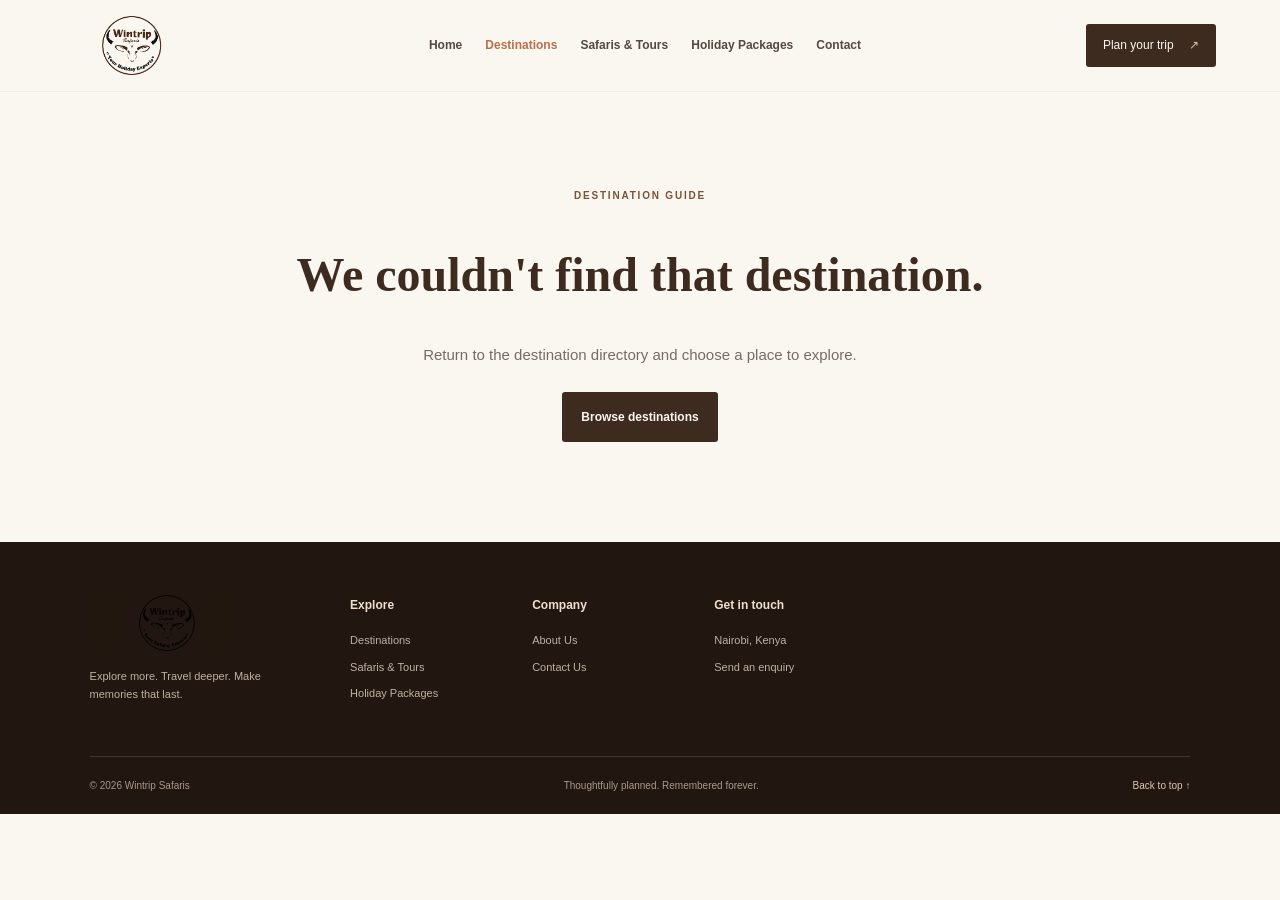
<file: destination.html>
<!doctype html>
<html lang="en">
<head>
  <meta charset="utf-8">
  <meta name="viewport" content="width=device-width, initial-scale=1">
  <meta name="theme-color" content="#3e2b20">
  <meta name="description" content="Destination guide, things to do and upcoming events with Wintrip Safaris.">
  <title>Destination Guide | Wintrip Safaris</title>
  <link rel="preconnect" href="https://images.unsplash.com">
  <link rel="stylesheet" href="assets/css/styles.css">
  <link rel="stylesheet" href="assets/css/destination.css?v=2">
  <script src="assets/js/destination.js?v=3" defer></script>
</head>
<body class="destination-page">
<header class="site-header">
  <a class="brand" href="index.html#home" aria-label="Wintrip Safaris home"><img src="assets/images/wintrip-logo.png" alt="Wintrip Safaris logo"></a>
  <button class="nav-toggle" aria-label="Toggle navigation" aria-expanded="false">☰</button>
  <nav class="main-nav" aria-label="Main navigation"><a href="index.html#home">Home</a><a class="active" href="index.html#destinations">Destinations</a><a href="index.html#tours">Safaris &amp; Tours</a><a href="index.html#packages">Holiday Packages</a><a href="index.html#contact">Contact</a></nav>
  <a class="header-cta" href="index.html#contact">Plan your trip <span>↗</span></a>
</header>
<main>
  <div class="destination-loading" id="destination-loading" role="status">Loading destination guide…</div>
  <article id="destination-content" hidden>
    <section class="destination-hero" id="destination-hero">
      <div class="destination-hero-shade"></div>
      <div class="destination-hero-copy">
        <a class="destination-back" href="index.html#destinations">← All destinations</a>
        <span class="eyebrow light" id="destination-region"></span>
        <h1 id="destination-title"></h1>
        <p id="destination-tagline"></p>
        <a class="button button-terra" id="plan-destination" href="index.html#contact">Plan a trip here <span>→</span></a>
      </div>
    </section>
    <section class="destination-detail-layout section">
      <div class="destination-about">
        <span class="eyebrow">GET TO KNOW THE DESTINATION</span>
        <h2 id="about-heading"></h2>
        <p id="destination-description"></p>
        <div class="destination-facts" id="destination-facts"></div>
      </div>
      <aside class="destination-planning">
        <span class="eyebrow">LET'S PLAN</span>
        <h3>Your trip, your way</h3>
        <p>Tell us what you want to experience and Wintrip Safaris can help you shape an itinerary around your interests, travel dates and budget.</p>
        <a class="button button-brown" id="enquire-destination" href="index.html#contact">Enquire about this destination <span>→</span></a>
      </aside>
    </section>
    <section class="destination-experiences-section section">
      <div class="section-heading"><div><span class="eyebrow">MAKE THE MOST OF YOUR VISIT</span><h2>5 exciting things to do</h2><p>Explore memorable experiences to inspire your itinerary. Availability and fees can vary by season and operator.</p></div></div>
      <div class="destination-activities-grid" id="destination-activities"></div>
    </section>
    <section class="destination-pricing-section">
      <div class="section destination-pricing-inner">
        <div class="section-heading"><div><span class="eyebrow">STAYS &amp; EXPERIENCES</span><h2>Where to stay &amp; what it may cost</h2><p>Use these sample prices as a starting point while we prepare a tailored quote for your dates and group.</p></div></div>
        <div class="pricing-demo-notice"><strong>Illustrative placeholder prices</strong><span>These are demo estimates, not live hotel rates or bookable offers. Actual prices depend on dates, room type, season, park fees, transport, meals and availability. Please enquire for a confirmed quote.</span></div>
        <h3 class="pricing-subheading">Hotel &amp; lodge stays</h3>
        <div class="destination-pricing-grid" id="destination-hotels"></div>
        <h3 class="pricing-subheading">Tours &amp; activities</h3>
        <div class="destination-pricing-grid" id="destination-tours"></div>
      </div>
    </section>
    <section class="destination-events-section">
      <div class="section destination-events-inner">
        <div class="section-heading"><div><span class="eyebrow">WHAT'S ON</span><h2>Events &amp; things happening</h2><p>Discover concerts, cultural festivals, sport and international events that could make your trip extra special.</p></div></div>
        <div class="event-notice" id="event-notice">Event dates can change. Confirm dates, venue, tickets and entry requirements with the official organiser before booking travel.</div>
        <div class="destination-events-grid" id="destination-events"></div>
        <p class="events-disclaimer">Event listings are discovery links and selected announced events, not ticket availability or a guarantee that an event will take place on a specific date. We only show a date when it has been confirmed by the organiser.</p>
      </div>
    </section>
    <section class="destination-cta"><span class="eyebrow light">MAKE THE MOST OF YOUR VISIT</span><h2>Let's build your destination into a journey.</h2><p>Share your dates and interests with our team. We'll help you plan around the experiences that matter to you.</p><a class="button button-terra" id="bottom-enquire" href="index.html#contact">Start planning <span>→</span></a></section>
  </article>
  <section class="destination-not-found" id="destination-not-found" hidden><span class="eyebrow">DESTINATION GUIDE</span><h1>We couldn't find that destination.</h1><p>Return to the destination directory and choose a place to explore.</p><a class="button button-brown" href="index.html#destinations">Browse destinations</a></section>
</main>
<footer class="site-footer"><div class="footer-main"><div class="footer-brand"><a class="brand" href="index.html#home"><img src="assets/images/wintrip-logo.png" alt="Wintrip Safaris logo"></a><p>Explore more. Travel deeper. Make memories that last.</p></div><div class="footer-column"><h3>Explore</h3><a href="index.html#destinations">Destinations</a><a href="index.html#tours">Safaris &amp; Tours</a><a href="index.html#packages">Holiday Packages</a></div><div class="footer-column"><h3>Company</h3><a href="index.html#why-us">About Us</a><a href="index.html#contact">Contact Us</a></div><div class="footer-column"><h3>Get in touch</h3><span>Nairobi, Kenya</span><a href="index.html#contact">Send an enquiry</a></div></div><div class="footer-bottom"><span>© 2026 Wintrip Safaris</span><span>Thoughtfully planned. Remembered forever.</span><a href="#top">Back to top ↑</a></div></footer>
</body>
</html>
</file>
<file: assets/css/styles.css>
:root{--chocolate:#3e2b20;--cocoa:#795238;--ivory:#faf7f0;--sand:#d8c2a5;--terra:#b96f48;--taupe:#9b8a78;--ink:#2d251f;--muted:#766b60;--line:#e7ded3;--white:#fff;--shadow:0 18px 55px #3e2b2014}*{box-sizing:border-box}html{scroll-behavior:smooth;scroll-padding-top:95px}body{margin:0;background:var(--ivory);color:var(--ink);font:15px/1.6 'DM Sans',sans-serif}a{color:inherit;text-decoration:none}button,input,select,textarea{font:inherit}button,a,input,select,textarea{-webkit-tap-highlight-color:transparent}button{cursor:pointer}.site-header{height:92px;padding:14px clamp(20px,5vw,76px);display:flex;align-items:center;gap:34px;justify-content:space-between;background:var(--ivory);position:sticky;top:0;z-index:30;border-bottom:1px solid #79523814}.brand{display:flex;align-items:center;flex:0 0 150px}.brand img{display:block;width:145px;height:61px;object-fit:contain;mix-blend-mode:multiply}.main-nav{display:flex;align-items:center;gap:clamp(10px,1.8vw,25px);font-size:12px;font-weight:600;white-space:nowrap}.main-nav a{padding:9px 0;color:#55483d;transition:color .2s}.main-nav a:hover,.main-nav .active{color:var(--terra)}.header-cta{background:var(--chocolate);color:var(--ivory);padding:12px 17px;border-radius:3px;font-size:12px;white-space:nowrap}.header-cta span{margin-left:12px;color:var(--sand)}.nav-toggle{display:none;border:1px solid var(--line);background:transparent;border-radius:4px;padding:7px 10px;color:var(--chocolate)}.hero{min-height:650px;position:relative;color:var(--ivory);background:#6f5945 url('https://images.unsplash.com/photo-1516426122078-c23e76319801?auto=format&fit=crop&w=2200&q=88') center 47%/cover;display:flex;flex-direction:column;justify-content:center;padding:60px clamp(24px,8vw,120px) 120px}.hero-shade{position:absolute;inset:0;background:linear-gradient(90deg,#24170fdc 0%,#2c1e17a8 37%,#2c1e1740 72%,#2c1e1720),linear-gradient(0deg,#25190f86,transparent 50%)}.hero-content{position:relative;max-width:650px;z-index:1}.eyebrow{font-size:10px;letter-spacing:.18em;font-weight:700;color:var(--cocoa);text-transform:uppercase;display:inline-block}.eyebrow.light{color:#ead8c4}.hero h1{font:600 clamp(44px,6vw,78px)/1.05 'Playfair Display',serif;letter-spacing:-.035em;margin:21px 0}.hero h1 em,.feature-copy h2 em{font-weight:500;color:#e7c6a8}.hero-content>p{font-size:17px;max-width:480px;color:#f1e9de;margin:0 0 29px}.hero-actions{display:flex;align-items:center;gap:24px}.button{border:0;border-radius:3px;padding:14px 19px;display:inline-flex;gap:22px;justify-content:space-between;align-items:center;font-size:12px;font-weight:700;transition:transform .2s,background .2s}.button:hover{transform:translateY(-2px)}.button-terra{background:var(--terra);color:white}.button-brown{background:var(--chocolate);color:var(--ivory);height:50px}.button-ivory{background:var(--ivory);color:var(--chocolate);margin-top:24px}.text-link{font-size:12px;font-weight:700;color:var(--cocoa);display:inline-flex;align-items:center;gap:10px}.text-link span{font-size:16px}.light-link{color:var(--ivory)}.trip-search{position:absolute;z-index:2;bottom:-32px;left:50%;transform:translateX(-50%);width:min(1100px,calc(100% - 60px));background:var(--ivory);color:var(--ink);box-shadow:var(--shadow);border:1px solid #fff;border-radius:6px;padding:12px;display:grid;grid-template-columns:1.2fr 1fr .75fr auto;gap:10px;align-items:stretch}.trip-search label{display:flex;flex-direction:column;justify-content:center;gap:5px;border-right:1px solid var(--line);padding:3px 15px;font-size:11px;font-weight:700}.trip-search label select,.trip-search label input{width:100%;border:0;outline:0;background:transparent;color:var(--muted);font-size:12px;padding:0}.hero-note{position:absolute;z-index:1;bottom:64px;right:clamp(24px,8vw,120px);display:flex;gap:23px;color:#f2e6d7;font-size:10px}.section{padding:100px clamp(24px,7vw,100px)}.destinations-section{padding-top:102px}.section-heading{display:flex;align-items:end;justify-content:space-between;gap:24px;margin-bottom:27px}.section-heading h2,.testimonial-section h2{font:600 clamp(30px,3.7vw,47px)/1.12 'Playfair Display',serif;letter-spacing:-.025em;margin:8px 0 10px;color:var(--chocolate)}.section-heading p{margin:0;color:var(--muted);font-size:13px}.section-heading>.text-link{margin-bottom:7px;white-space:nowrap}.region-tabs{display:flex;gap:8px;overflow:auto;padding:1px 0 20px}.region-tab{border:1px solid var(--line);border-radius:3px;color:var(--muted);background:transparent;padding:8px 15px;font-size:11px;white-space:nowrap}.region-tab.active,.region-tab:hover{color:var(--ivory);background:var(--chocolate);border-color:var(--chocolate)}.destination-grid{display:grid;grid-template-columns:repeat(4,minmax(0,1fr));gap:18px}.destination-card{min-height:330px;position:relative;overflow:hidden;border-radius:4px;background:#c1a88d;isolation:isolate}.destination-card[hidden]{display:none}.destination-card:before{content:"";position:absolute;inset:0;background:linear-gradient(0deg,#21160fe8 0%,#2c201d40 45%,transparent 80%);z-index:-0;transition:transform .35s}.destination-card:hover .destination-photo{transform:scale(1.05)}.destination-photo{position:absolute;inset:0;width:100%;height:100%;object-fit:cover;z-index:-1;transition:transform .6s}.destination-meta{position:absolute;left:17px;right:16px;bottom:17px;color:white}.destination-region{font-size:9px;text-transform:uppercase;letter-spacing:.14em;color:#ead1b6}.destination-meta h3{font:600 24px/1.15 'Playfair Display',serif;margin:5px 0}.destination-meta p{font-size:11px;color:#f0e5d9;margin:0;max-width:250px}.destination-arrow{position:absolute;right:14px;top:14px;width:34px;height:34px;background:#faf7f0e8;color:var(--chocolate);display:grid;place-items:center;border-radius:50%}.section-foot{display:flex;align-items:center;justify-content:space-between;padding-top:23px;font-size:11px;color:var(--muted)}.experiences-section{background:#f1e9dc;padding-top:84px;padding-bottom:89px}.experience-grid{display:grid;grid-template-columns:repeat(3,1fr);gap:12px}.experience-card{position:relative;background:#faf7f0;padding:23px 24px 25px;border:1px solid #e8ded1;min-height:160px;transition:transform .2s,box-shadow .2s}.experience-card:hover{transform:translateY(-3px);box-shadow:var(--shadow)}.experience-icon{width:37px;height:37px;border:1px solid #c7ab8c;border-radius:50%;display:grid;place-items:center;color:var(--cocoa);font-size:19px}.experience-card h3{font:600 20px 'Playfair Display',serif;color:var(--chocolate);margin:12px 0 3px}.experience-card p{font-size:12px;color:var(--muted);margin:0;max-width:310px}.card-arrow{position:absolute;right:22px;top:23px;color:var(--cocoa)}.feature-band{display:grid;grid-template-columns:1fr 1fr;background:var(--chocolate);color:var(--ivory)}.feature-image{min-height:550px;background:url('https://images.unsplash.com/photo-1516026672322-bc52d61a55d5?auto=format&fit=crop&w=1200&q=85') center/cover}.feature-copy{padding:75px clamp(30px,7vw,100px);align-self:center}.feature-copy h2{font:600 clamp(34px,4vw,51px)/1.12 'Playfair Display',serif;letter-spacing:-.025em;margin:16px 0}.feature-copy>p{font-size:13px;line-height:1.8;color:#e0d3c5;max-width:510px}.feature-points{display:grid;gap:17px;margin-top:25px}.feature-points div{display:grid;grid-template-columns:155px 1fr;gap:15px;align-items:start;border-bottom:1px solid #ffffff24;padding-bottom:13px}.feature-points strong{font-size:12px;color:#e9cbb0}.feature-points span{font-size:11px;color:#d9cabc}.packages-section{padding-top:100px}.package-grid{display:grid;grid-template-columns:repeat(3,1fr);gap:20px}.package-card{background:#fff;border:1px solid var(--line)}.package-image{display:block;width:100%;height:225px;object-fit:cover}.package-body{padding:19px}.package-type{font-size:9px;color:var(--terra);font-weight:700;letter-spacing:.12em;text-transform:uppercase}.package-body h3{font:600 23px/1.15 'Playfair Display',serif;margin:8px 0;color:var(--chocolate)}.package-body p{font-size:12px;color:var(--muted);margin:0 0 17px}.package-bottom{display:flex;justify-content:space-between;gap:10px;align-items:center;border-top:1px solid var(--line);padding-top:13px}.package-bottom span{font-size:11px;color:var(--cocoa);font-weight:700}.package-bottom a{font-size:11px;color:var(--terra);font-weight:700}.offer-banner{margin:0 clamp(24px,7vw,100px) 100px;min-height:390px;display:flex;align-items:center;justify-content:flex-end;position:relative;overflow:hidden;background:var(--chocolate) url('https://images.unsplash.com/photo-1519659528534-7fd733a832a0?auto=format&fit=crop&w=1800&q=85') center/cover;color:var(--ivory)}.offer-banner:before{content:"";position:absolute;inset:0;background:linear-gradient(90deg,#2b1b13a0,#2b1b13e8 50%,#2b1b13ed)}.offer-content{position:relative;width:51%;padding:55px}.offer-content h2{font:600 clamp(35px,4vw,52px)/1.1 'Playfair Display',serif;margin:11px 0}.offer-content p{color:#eaded1;font-size:13px;max-width:390px;margin-bottom:22px}.stories-section{padding-top:0}.stories-layout{display:grid;grid-template-columns:1.12fr .88fr;gap:22px}.story-feature{background:white;border:1px solid var(--line)}.story-image{display:block;background-size:cover;background-position:center}.story-main-image{height:330px;background-image:url('https://images.unsplash.com/photo-1516426122078-c23e76319801?auto=format&fit=crop&w=1200&q=85')}.story-copy{padding:23px 25px 28px}.story-copy h3,.story-small h3{font:600 26px/1.18 'Playfair Display',serif;color:var(--chocolate);margin:10px 0}.story-copy p{color:var(--muted);font-size:12px;max-width:620px}.story-side{display:grid;gap:15px}.story-small{display:grid;grid-template-columns:44% 1fr;gap:18px;background:white;border:1px solid var(--line);align-items:center;padding:13px}.story-small .story-image{height:180px}.story-pack-image{background-image:url('https://images.unsplash.com/photo-1519659528534-7fd733a832a0?auto=format&fit=crop&w=700&q=80')}.story-coast-image{background-image:url('https://images.unsplash.com/photo-1500375592092-40eb2168fd21?auto=format&fit=crop&w=700&q=80')}.story-small h3{font-size:21px}.story-small .text-link{font-size:11px}.testimonial-section{text-align:center;background:#f0e7da;padding-top:75px;padding-bottom:78px}.testimonial-mark{font:90px/.8 'Playfair Display',serif;color:var(--terra)}.testimonial-section h2{margin:17px auto;max-width:700px}.testimonial-placeholder{max-width:540px;margin:0 auto;color:var(--muted);font-size:13px}.contact-section{display:grid;grid-template-columns:.9fr 1.1fr;gap:7vw;padding:90px clamp(24px,8vw,115px);background:var(--chocolate);color:var(--ivory)}.contact-section h2{font:600 clamp(36px,4vw,53px)/1.1 'Playfair Display',serif;margin:12px 0}.contact-section>div>p{font-size:13px;color:#d8cbbc;max-width:420px}.contact-detail{display:flex;gap:13px;margin-top:30px;align-items:start}.contact-detail>span{width:38px;height:38px;border:1px solid #a98b6d;border-radius:50%;display:grid;place-items:center;color:#e9cbb0}.contact-detail strong,.contact-detail small{display:block}.contact-detail strong{font-size:12px;color:#ebd2b8}.contact-detail small{font-size:11px;color:#d0c0b1;max-width:300px;margin-top:4px}.enquiry-form{background:var(--ivory);color:var(--ink);padding:26px;display:grid;gap:15px}.enquiry-form label{display:grid;gap:6px;font-size:11px;font-weight:700;color:var(--cocoa)}.form-row{display:grid;grid-template-columns:1fr 1fr;gap:12px}.enquiry-form input,.enquiry-form select,.enquiry-form textarea{width:100%;padding:11px 12px;border:1px solid var(--line);background:#fff;border-radius:2px;color:var(--ink);outline-color:var(--terra);font-size:12px}.enquiry-form textarea{resize:vertical}.enquiry-form .button{justify-self:start}.form-note{font-size:10px!important;color:var(--muted)!important;margin:0}.site-footer{background:#211710;color:#e8dbcd;padding:50px clamp(24px,7vw,100px) 0}.footer-main{display:grid;grid-template-columns:1.15fr .75fr .75fr 1fr 1.25fr;gap:35px;padding-bottom:42px}.footer-brand .brand{margin-bottom:14px}.footer-brand .brand img{background:var(--ivory);border-radius:3px;padding:2px 7px;width:145px;height:62px}.footer-brand p,.footer-newsletter p{font-size:11px;color:#bfb0a1;max-width:210px}.social-links{display:flex;gap:8px;margin-top:19px}.social-links a{width:27px;height:27px;border:1px solid #655245;border-radius:50%;display:grid;place-items:center;font-size:11px}.footer-column,.footer-newsletter{display:flex;flex-direction:column;align-items:start;gap:9px}.footer-column h3,.footer-newsletter h3{font-size:12px;color:#f1dfcb;margin:4px 0 8px}.footer-column>a,.footer-column>span{font-size:11px;color:#bfb0a1}.footer-column a:hover{color:#e7b99a}.footer-column small{font-size:9px;color:#938477;line-height:1.5;margin-top:5px}.footer-newsletter form{width:100%;display:flex;border-bottom:1px solid #a58b73;margin-top:8px}.footer-newsletter input{min-width:0;flex:1;padding:11px 3px;border:0;outline:0;background:transparent;color:white;font-size:11px}.footer-newsletter form button{background:var(--terra);border:0;color:white;padding:0 15px}.footer-newsletter small{font-size:10px;color:#e7b99a}.footer-bottom{border-top:1px solid #ffffff21;min-height:58px;display:flex;align-items:center;justify-content:space-between;gap:20px;font-size:10px;color:#a99989}.footer-bottom a{color:#e0c6ad}.sr-only{position:absolute;width:1px;height:1px;padding:0;margin:-1px;overflow:hidden;clip:rect(0,0,0,0);white-space:nowrap;border:0}
@media(max-width:1120px){.site-header{gap:15px}.brand{flex-basis:120px}.brand img{width:120px}.main-nav{gap:12px;font-size:11px}.header-cta{padding:10px}.destination-grid{grid-template-columns:repeat(3,1fr)}.destination-card{min-height:310px}.footer-main{grid-template-columns:1fr 1fr 1fr;gap:30px}.footer-brand{grid-row:span 2}.footer-newsletter{grid-column:2/4}}
@media(max-width:820px){.site-header{height:76px;padding:10px 20px}.brand{flex-basis:125px}.brand img{height:54px}.nav-toggle{display:block;margin-left:auto}.header-cta{display:none}.main-nav{display:none;position:absolute;top:75px;left:0;right:0;background:var(--ivory);padding:16px 24px 23px;box-shadow:0 14px 20px #3e2b2012;flex-direction:column;align-items:stretch;gap:2px;border-bottom:1px solid var(--line)}.main-nav.open{display:flex}.main-nav a{padding:10px 0;border-bottom:1px solid var(--line)}.hero{min-height:660px;padding:55px 26px 180px;background-position:58% center}.hero h1{font-size:clamp(45px,9vw,68px)}.hero-content>p{font-size:15px}.hero-note{left:26px;right:26px;bottom:85px;flex-wrap:wrap;gap:8px 16px}.trip-search{bottom:-70px;width:calc(100% - 36px);grid-template-columns:1fr 1fr;padding:10px}.trip-search label{min-height:53px}.trip-search label:nth-child(2){border-right:0}.trip-search .button{grid-column:1/-1;justify-content:center}.destinations-section{padding-top:135px}.section{padding-left:24px;padding-right:24px}.destination-grid{grid-template-columns:repeat(2,1fr);gap:12px}.destination-card{min-height:300px}.feature-band{grid-template-columns:1fr}.feature-image{min-height:340px}.feature-copy{padding:48px 28px}.experience-grid{grid-template-columns:repeat(2,1fr)}.package-grid{grid-template-columns:repeat(2,1fr)}.package-card:last-child{display:none}.offer-banner{margin:0 24px 75px;min-height:350px}.offer-content{width:70%;padding:30px}.stories-layout{grid-template-columns:1fr}.story-side{grid-template-columns:1fr 1fr}.story-small{grid-template-columns:1fr;padding:10px;gap:10px}.story-small .story-image{height:155px}.story-small h3{font-size:19px}.contact-section{grid-template-columns:1fr;gap:30px;padding:65px 24px}.footer-main{grid-template-columns:1fr 1fr;gap:28px}.footer-brand{grid-row:auto}.footer-newsletter{grid-column:auto}.footer-bottom{flex-wrap:wrap;padding:15px 0;justify-content:space-between}}
@media(max-width:520px){.hero{min-height:690px;padding-left:22px;padding-right:22px}.hero h1{font-size:45px}.hero-actions{gap:16px;align-items:flex-start;flex-direction:column}.hero-note{bottom:84px;font-size:9px}.section-heading{align-items:start;flex-direction:column;gap:13px}.section-heading h2{font-size:34px}.destination-grid{grid-template-columns:1fr 1fr;gap:9px}.destination-card{min-height:240px}.destination-meta{left:12px;right:10px;bottom:12px}.destination-meta h3{font-size:20px}.destination-meta p{font-size:10px}.destination-arrow{width:28px;height:28px;right:9px;top:9px}.section-foot{align-items:start;flex-direction:column;gap:10px}.experience-grid{grid-template-columns:1fr}.experience-card{min-height:145px}.feature-points div{grid-template-columns:1fr;gap:3px}.package-grid{grid-template-columns:1fr}.package-card:last-child{display:block}.package-image{height:210px}.offer-banner{margin:0 15px 65px;min-height:405px;background-position:40% center}.offer-banner:before{background:#2b1b13bb}.offer-content{width:100%;padding:27px}.stories-section{padding-bottom:65px}.story-main-image{height:235px}.story-copy{padding:20px}.story-copy h3{font-size:24px}.story-side{grid-template-columns:1fr}.story-small{grid-template-columns:39% 1fr;gap:13px;padding:9px}.story-small .story-image{height:140px}.story-small h3{font-size:18px}.form-row{grid-template-columns:1fr}.enquiry-form{padding:17px}.footer-main{grid-template-columns:1fr 1fr;gap:26px 20px}.footer-brand{grid-column:1/-1}.footer-column h3,.footer-newsletter h3{margin-bottom:3px}.footer-newsletter{grid-column:1/-1}.footer-bottom{gap:8px;align-items:start;flex-direction:column}.trip-search{grid-template-columns:1fr}.trip-search label{border-right:0;border-bottom:1px solid var(--line);padding:8px 12px}.trip-search label:last-of-type{border-bottom:0}.destinations-section{padding-top:170px}}


/* Clickable destination cards */
.destination-card[role="link"]{cursor:pointer;outline-offset:4px}
.destination-card[role="link"]:focus-visible{outline:2px solid var(--terra)}
.destination-card[role="link"] .destination-photo{transition:transform .45s ease}
.destination-card[role="link"]:hover .destination-photo{transform:scale(1.04)}
.destination-explore-hint{display:inline-block;margin-top:8px;font-size:10px;font-weight:700;letter-spacing:.02em;color:#f2c9a9}

/* All-destinations page and date picker */
.all-places-link{display:inline-flex;align-items:center;justify-content:center;border:1px solid var(--chocolate);border-radius:3px;color:var(--chocolate);background:transparent;padding:8px 15px;font-size:11px;white-space:nowrap;font-weight:600}.all-places-link:hover{color:var(--ivory);background:var(--chocolate)}.destinations-hero{min-height:600px}.all-destinations-section{padding-top:100px}.trip-search input[type="date"]{min-height:28px;cursor:pointer;color:var(--ink)}.contact-email{margin-top:28px;color:#eaded1;font-size:13px}.contact-email a{color:#f1c8a6;text-decoration:underline;overflow-wrap:anywhere}@media(max-width:700px){.destinations-hero{min-height:720px}.all-destinations-section{padding-top:170px}.region-tabs{align-items:center}}

/* Nudge the header logo slightly toward the left without changing the footer logo. */
.site-header > .brand{margin-left:-10px}
@media(max-width:820px){.site-header > .brand{margin-left:-5px}}
</file>
<file: assets/css/destination.css>
/* Destination detail page additions */
.destination-page{background:var(--ivory)}
.destination-loading{min-height:55vh;display:grid;place-items:center;color:var(--cocoa);font-weight:600}
.destination-hero{min-height:510px;position:relative;display:flex;align-items:end;padding:70px clamp(24px,8vw,115px);background-size:cover;background-position:center;background-color:var(--chocolate);color:var(--ivory)}
.destination-hero-shade{position:absolute;inset:0;background:linear-gradient(90deg,rgba(32,21,14,.86),rgba(32,21,14,.4) 65%,rgba(32,21,14,.12)),linear-gradient(0deg,rgba(32,21,14,.3),transparent 55%)}
.destination-hero-copy{position:relative;z-index:1;max-width:760px;padding:35px 0}
.destination-back{display:inline-block;color:#f5e8d9;font-size:12px;margin-bottom:30px}
.destination-hero .eyebrow{display:block;color:#e7c5a8}
.destination-hero h1{font:600 clamp(42px,6vw,76px)/1.04 'Playfair Display',Georgia,serif;margin:13px 0 15px}
.destination-hero-copy>p{max-width:650px;color:#f1e6da;font-size:16px;line-height:1.8;margin-bottom:25px}
.destination-detail-layout{display:grid;grid-template-columns:1.5fr .8fr;gap:7vw;align-items:start}
.destination-about h2,.destination-events-inner .section-heading h2{font:600 clamp(30px,4vw,46px)/1.15 'Playfair Display',Georgia,serif;color:var(--chocolate);margin:12px 0 20px}
.destination-about>p{max-width:760px;font-size:15px;line-height:1.9;color:var(--muted)}
.destination-facts{display:grid;grid-template-columns:repeat(3,minmax(0,1fr));gap:12px;margin-top:30px}
.destination-fact{padding:15px;background:#f0e7da;border-top:2px solid var(--sand)}
.destination-fact span,.destination-fact strong{display:block}
.destination-fact span{font-size:10px;text-transform:uppercase;letter-spacing:.08em;color:var(--muted);margin-bottom:8px}
.destination-fact strong{font-size:12px;color:var(--chocolate)}
.destination-planning{padding:28px;background:#f0e7da;border:1px solid var(--line)}
.destination-planning h3{font:600 26px/1.2 'Playfair Display',Georgia,serif;color:var(--chocolate);margin:12px 0}
.destination-planning p{font-size:12px;line-height:1.8;color:var(--muted);margin-bottom:22px}
.destination-planning .button{display:flex;justify-content:center;text-align:center}
.destination-events-section{background:#f3ede4;border-top:1px solid var(--line);border-bottom:1px solid var(--line)}
.destination-events-inner .section-heading{margin-bottom:20px}
.destination-events-inner .section-heading p{font-size:13px;color:var(--muted);max-width:620px}
.event-notice{background:#fff8ef;border-left:3px solid var(--terra);padding:13px 16px;font-size:11px;color:var(--cocoa);line-height:1.6;margin-bottom:20px}
.destination-events-grid{display:grid;grid-template-columns:repeat(2,minmax(0,1fr));gap:16px}
.event-card{background:white;border:1px solid var(--line);padding:24px;display:flex;flex-direction:column;align-items:flex-start;min-height:270px}
.event-type{font-size:9px;text-transform:uppercase;letter-spacing:.1em;color:var(--terra);font-weight:700}
.event-card h3{font:600 24px/1.2 'Playfair Display',Georgia,serif;color:var(--chocolate);margin:13px 0 8px}
.event-card p{font-size:12px;line-height:1.75;color:var(--muted)}
.event-card .event-timing{font-size:11px;font-weight:700;color:var(--cocoa);margin-bottom:8px}
.event-card .text-link{margin-top:auto;padding-top:18px;font-size:11px}
.events-disclaimer{font-size:10px;line-height:1.7;color:var(--muted);margin:20px 0 0}
.destination-cta{text-align:center;background:var(--chocolate);color:var(--ivory);padding:75px 24px}
.destination-cta h2{font:600 clamp(32px,4vw,48px)/1.15 'Playfair Display',Georgia,serif;margin:13px auto;max-width:760px}
.destination-cta>p{font-size:13px;color:#ddcdbd;max-width:580px;margin:0 auto 23px;line-height:1.8}
.destination-not-found{min-height:50vh;padding:90px 24px;text-align:center}
.destination-not-found h1{font:600 clamp(32px,4vw,48px)/1.2 'Playfair Display',Georgia,serif;color:var(--chocolate)}
.destination-not-found p{color:var(--muted);margin-bottom:25px}
[hidden]{display:none!important}
@media(max-width:820px){.destination-hero{min-height:430px;padding:45px 24px}.destination-detail-layout{grid-template-columns:1fr;gap:28px}.destination-planning{max-width:none}.destination-events-grid{grid-template-columns:1fr 1fr}}
@media(max-width:520px){.destination-hero{min-height:410px;padding:28px 22px}.destination-hero-copy>p{font-size:13px}.destination-facts{grid-template-columns:1fr}.destination-events-grid{grid-template-columns:1fr}.event-card{min-height:0;padding:20px}.destination-cta{padding:58px 22px}}

/* Layout for destination activities and indicative pricing */
.destination-activities-grid,.destination-pricing-grid{display:grid;grid-template-columns:repeat(3,minmax(0,1fr));gap:16px}.destination-activity-card,.destination-price-card{background:#fff;border:1px solid var(--line);padding:22px;display:flex;flex-direction:column;align-items:flex-start}.destination-activity-card h3,.destination-price-card h4{color:var(--chocolate);margin:12px 0;font-family:Georgia,serif}.destination-activity-card p,.destination-price-card p{color:var(--muted);font-size:13px;line-height:1.8}.activity-number,.price-demo-label{font-size:10px;letter-spacing:.1em;color:var(--terra);font-weight:700}.pricing-demo-notice{background:#fff8ef;border-left:3px solid var(--terra);padding:16px;margin:20px 0;color:var(--cocoa);font-size:12px;line-height:1.7}.pricing-subheading{font:600 26px Georgia,serif;color:var(--chocolate);margin:30px 0 16px}.destination-price-card strong{font-size:22px;color:var(--cocoa);margin-top:10px}.destination-price-card small{font-size:11px;color:var(--muted);margin:6px 0 16px}.destination-price-card .button{margin-top:auto}@media(max-width:700px){.destination-activities-grid,.destination-pricing-grid{grid-template-columns:1fr 1fr}}@media(max-width:450px){.destination-activities-grid,.destination-pricing-grid{grid-template-columns:1fr}}
</file>
